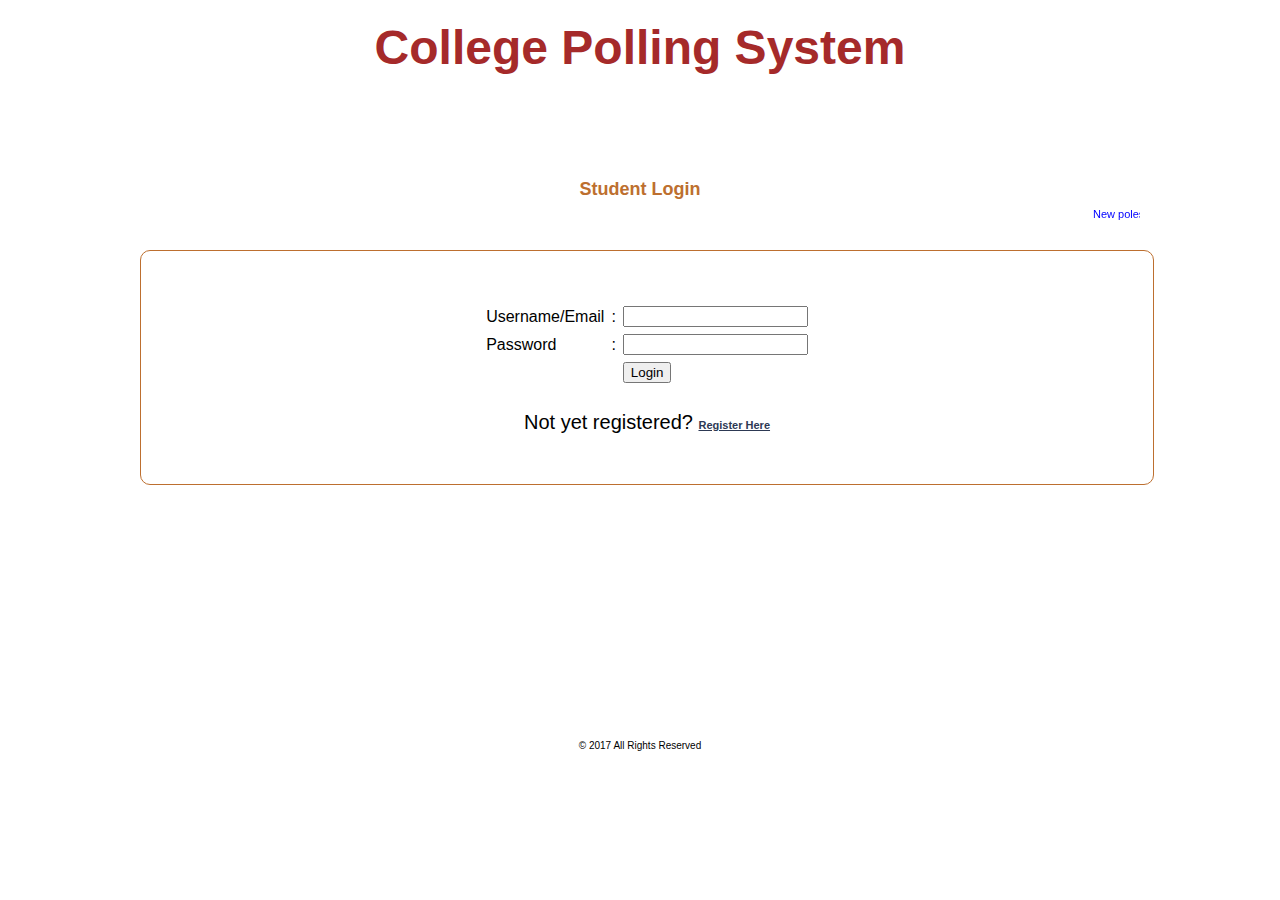
<file: index.html>
<html><head>
<link href="css/user_styles.css" rel="stylesheet" type="text/css" />
<script language="JavaScript" src="js/user.js">
</script>
</head><body bgcolor="tan">
<center><b><font color = "brown" size="8">College Polling System</font></b></center><br><br>
<div id="page">
<div id="header">
<h1>Student Login </h1>
<div class="news"><marquee>New poles are up! Help in building the future. Choose wisely! </marquee></div>
</div>
<div id="container">
<table width="300" border="0" align="center" cellpadding="0" cellspacing="1" bgcolor="#FFFFFF">
<tr>
<form name="form1" method="post" action="checklogin.php" onsubmit="return loginValidate(this)">
<td>
<table width="100%" border="0" cellpadding="3" cellspacing="1" bgcolor="white">
<tr>
<td width="78">Username/Email</td>
<td width="6">:</td>
<td width="294"><input name="myusername" type="text" id="myusername"></td>
</tr>
<tr>
<td>Password</td>
<td>:</td>
<td><input name="mypassword" type="password" id="mypassword"></td>
</tr>
<tr>
<td>&nbsp;</td>
<td>&nbsp;</td>
<td><input type="submit" name="Submit" value="Login"></td>
</tr>
</table>
</td>
</form>
</tr>
</table>
<center>
<br>Not yet registered? <a href="registeracc.php"><b>Register Here</b></a>
</center>
</div>
<div id="footer">
<div class="bottom_addr">&copy; 2017 All Rights Reserved</div>
</div>
</div>
</body></html>
</file>
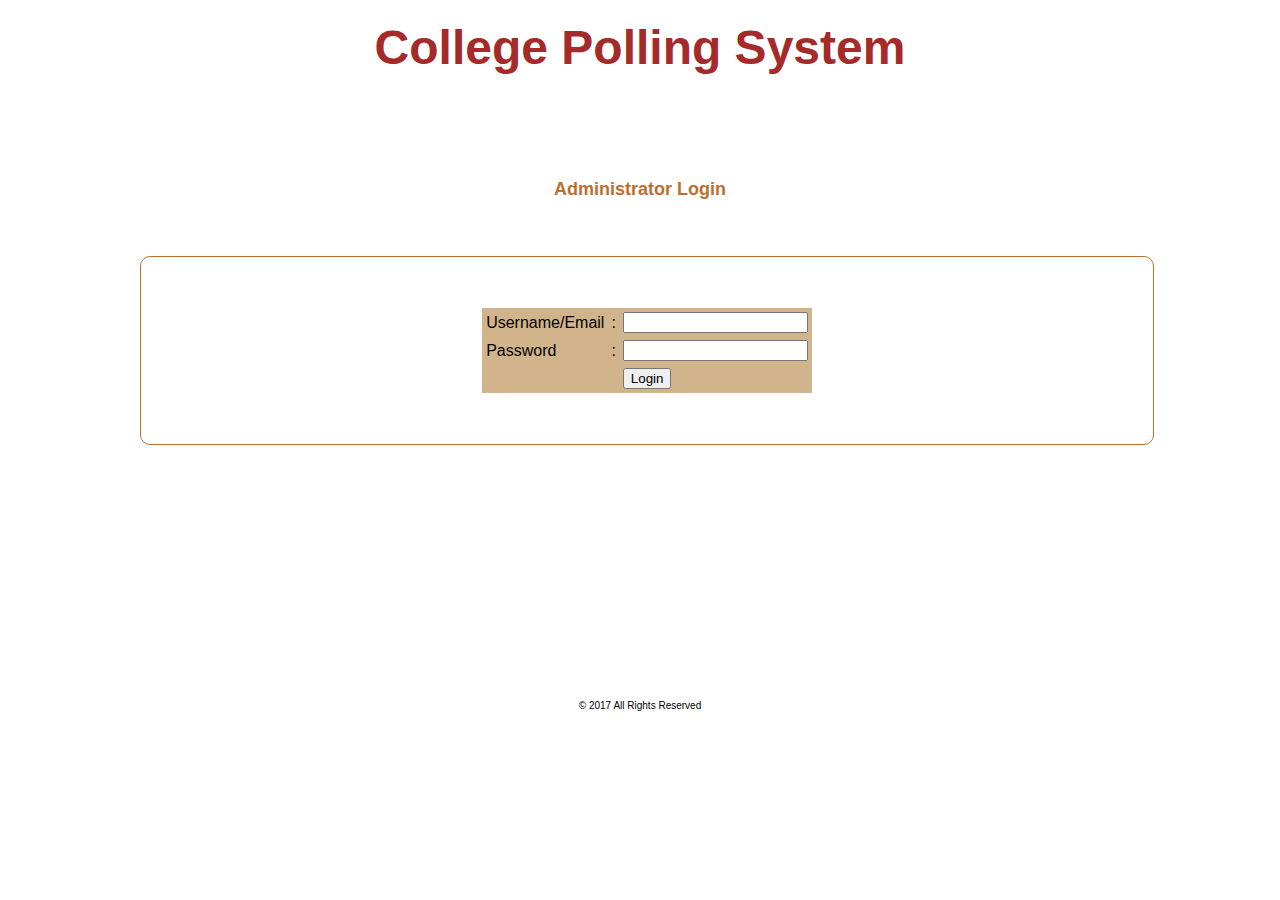
<file: admin/login.html>
<html><head>
<link href="css/admin_styles.css" rel="stylesheet" type="text/css" />
<script language="JavaScript" src="js/admin.js">
</script>
</head><body bgcolor="white">
<center><b><font color = "brown" size="8">College Polling System</font></b></center><br><br>
<div id="page">
<div id="header">
<h1>Administrator Login </h1>
<p align="center">&nbsp;</p>
</div>
<div id="container">
<table width="300" border="0" align="center" cellpadding="0" cellspacing="1" bgcolor="#FFFFFF">
<tr>
<form name="form1" method="post" action="checklogin.php" onsubmit="return loginValidate(this)">
<td>
<table width="100%" border="0" cellpadding="3" cellspacing="1" bgcolor="tan">
<tr>
<td width="78">Username/Email</td>
<td width="6">:</td>
<td width="294"><input name="myusername" type="text" id="myusername"></td>
</tr>
<tr>
<td>Password</td>
<td>:</td>
<td><input name="mypassword" type="password" id="mypassword"></td>
</tr>
<tr>
<td>&nbsp;</td>
<td>&nbsp;</td>
<td><input type="submit" name="Submit" value="Login"></td>
</tr>
</table>
</td>
</form>
</tr>
</table>
<center>
</center>
</div>
<div id="footer">
<div class="bottom_addr">&copy; 2017 All Rights Reserved</div>
</div>
</div>
</body></html>
</file>
<file: css/user_styles.css>
body {
	font: 11px Verdana, Arial, Helvetica, sans-serif;
	background-color: white;
	margin: 0px;
	padding: 20px 10px 0px;

}
.textfield {
	font-size: 11px;
	color: #333333;
	background: #F7F7F7;
	border: 1px solid #CCCCCC;
	padding-left: 1px;
}
.bottom_addr {
font-size: 11px;
color: #000;
padding: 5px 0 12px 0;
text-align:center;
font-size:10px;
}
h1 {
	color: #bd6f2f;
	margin: 0px 0px 5px;
	padding: 0px 0px 3px;
	font: bold 18px Verdana, Arial, Helvetica, sans-serif;
	text-align:center;
}
h3{
	color:red;
	}
a {
	color: #2D3954;
	font-size: 11px;
}
a:hover {
	color: #99CC00;
}
.err {
	color: #FF9900;
}
.news {
    color:blue;
}
th {
	font-weight: bold;
	text-align: left;
}
#page{
width:1000px;
margin:0 auto;
margin-top:80px;
padding-top:0px;
background: white;
height:auto;
}
#header{
text-align:center;
background:white;
}
#container{
border:#bd6f2f solid 1px;
border-radius: 10px;
padding:50px 6px 50px 6px;
width:1000px;
margin:0 auto;
font-size:20px;
text-align:justify;
margin-top:30px;
}
#footer{
width:800px;
margin:0 auto;
margin-top:250px;
background:white;
}
</file>
<file: admin/css/admin_styles.css>
body {
	font: 11px Verdana, Arial, Helvetica, sans-serif;
	background-color: white;
	margin: 0px;
	padding: 20px 10px 0px;
}
.textfield {
	font-size: 11px;
	color: #333333;
	background: #F7F7F7;
	border: 1px solid #CCCCCC;
	padding-left: 1px;
}
.bottom_addr {
font-size: 11px;
color: #000;
padding: 5px 0 12px 0;
text-align:center;
font-size:10px;
}
h1 {
	color: #bd6f2f;
	margin: 0px 0px 5px;
	padding: 0px 0px 3px;
	font: bold 18px Verdana, Arial, Helvetica, sans-serif;
	text-align:center;
}
h3{
	color:red;
	}
h4{
    color:red;
    }
a {
	color: #2D3954;
	font-size: 11px;
}
a:hover {
	color: #99CC00;
}
.err {
	color: #FF9900;
}
th {
	font-weight: bold;
	text-align: left;
}
#page{
	width:1000px;
	margin:0 auto;
	margin-top:80px;
	padding-top:0px;
	background: white;
	height:auto;
}
#header{
text-align:center;
}
#container{
	border:#bd6f2f solid 1px;
	border-radius: 10px;
	padding:50px 6px 50px 6px;
	width:1000px;
	margin:0 auto;
	font-size:20px;
	text-align:justify;
	margin-top:30px;
	background-color: white;
}
#footer{
	width:800px;
	margin:0 auto;
	margin-top:250px;
	background:white;
}
</file>
